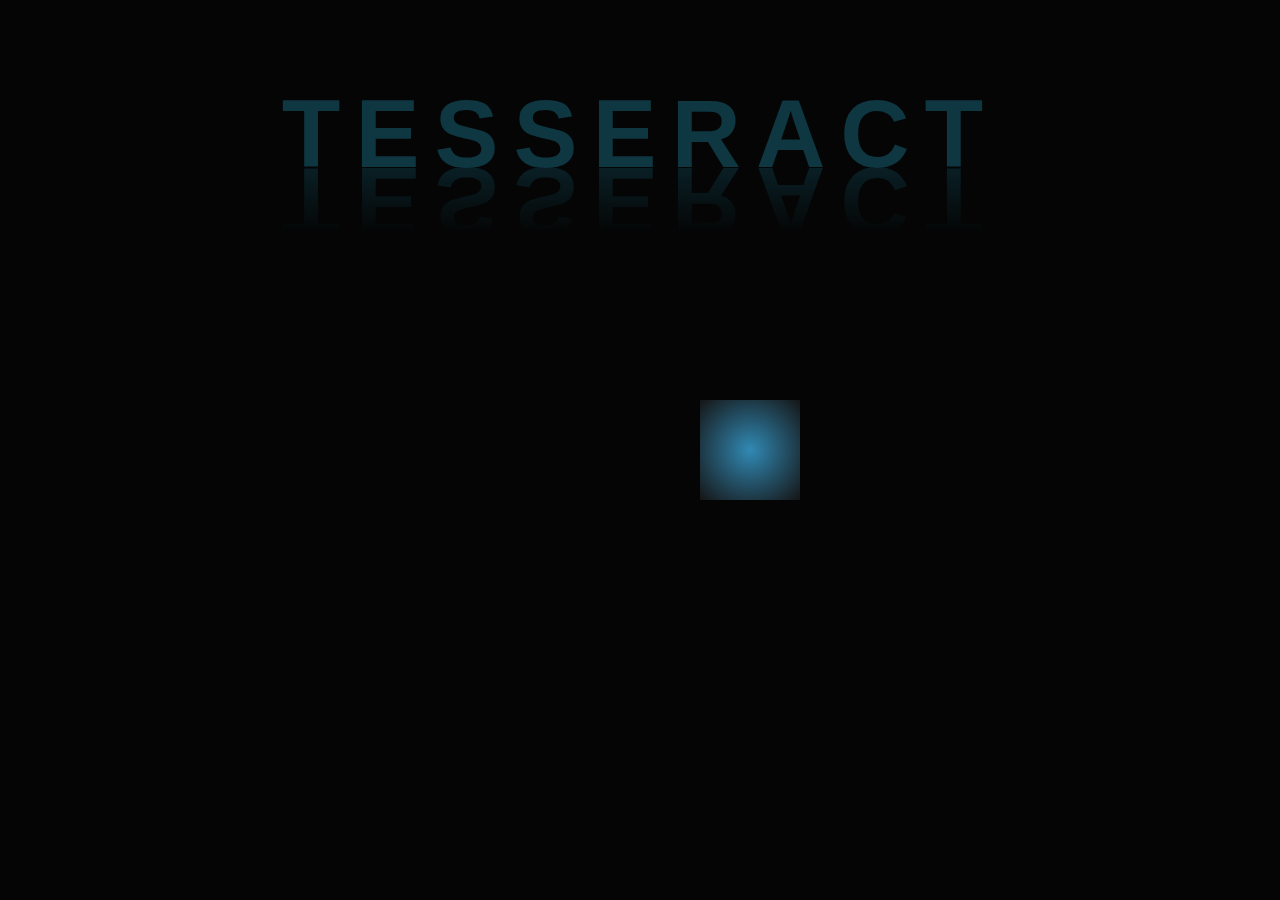
<file: Tesseract/index.html>
<!DOCTYPE html>
<html>
    <head>
        <meta charset="UTF-8">
        <meta http-equiv="X-UA-Compatible" content="IE=edge">
        <meta name="viewport" content="width=device-width, initial-scale=1.0">
        <title>Tesseract</title>
        <link rel="stylesheet" href="space.css">
    </head>
    <body>
        <div>
            <h2 contenteditable="true">Tesseract</h2>
        </div>
        <div class="cube">
            <div class="top"></div>
            <div>
                <span style="--i:0"></span>
                <span style="--i:1"></span>
                <span style="--i:2"></span>
                <span style="--i:3"></span>
            </div>
        </div>
    </body>
</html>
</file>
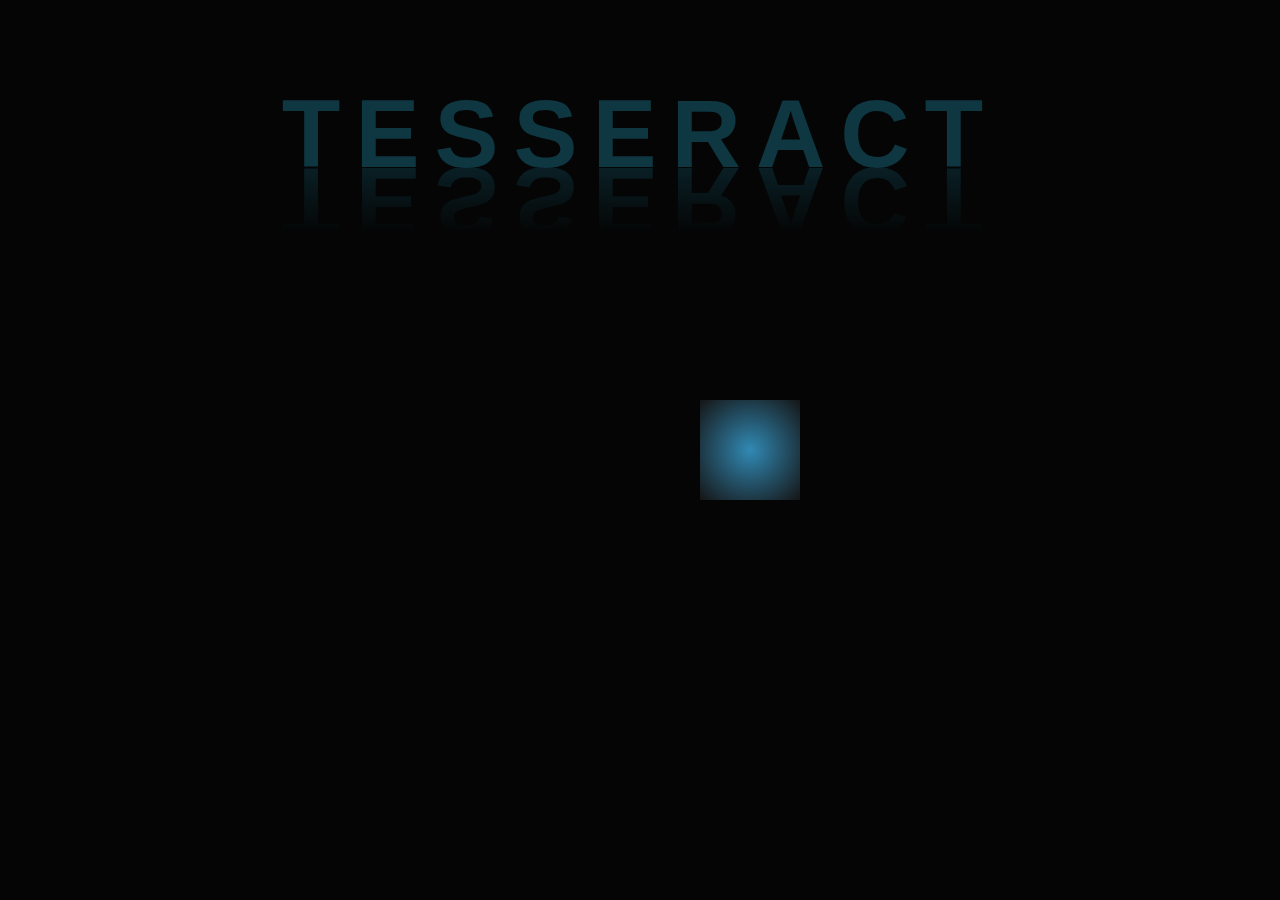
<file: Tesseract/stone.html>
<!DOCTYPE html>
<html>
    <head>
        <meta charset="UTF-8">
        <meta http-equiv="X-UA-Compatible" content="IE=edge">
        <meta name="viewport" content="width=device-width, initial-scale=1.0">
        <title>Tesseract</title>
        <link rel="stylesheet" href="space.css">
    </head>
    <body>
        <div>
            <h2 contenteditable="true">Tesseract</h2>
        </div>
        <div class="cube">
            <div class="top"></div>
            <div>
                <span style="--i:0"></span>
                <span style="--i:1"></span>
                <span style="--i:2"></span>
                <span style="--i:3"></span>
            </div>
        </div>
    </body>
</html>
</file>
<file: Tesseract/space.css>
*{
    margin: 0;
    padding: 0;
    box-sizing: border-box;
    font-family: Arial, Helvetica, sans-serif;
}
body{
    display: flex;
    /*justify-content: center;
    align-items: center;*/
    min-height: 100vh;
    background: #050505;
    background-position: relative;
    background-size: cover;
}
h2{
    position: absolute;
    top: 100px;
    font-size: 6em;
    letter-spacing: 15px;
    color: #0e3742;
    text-transform: uppercase;
    width: 100%;
    text-align: center;
    -webkit-box-reflect: below 1px linear-gradient(transparent,#0008);
    Line-height: 0.70em;
    outline: none;
    animation: animate1 5s linear infinite;
}
@keyframes animate1
{
    0%,18%,20%,50.1%,60%,65.1%,80%,90.1%,92%{
        color: #0e3742;
        text-shadow: none;
    }
    18.1%,20.1%,30%,50%,60.1%,65%,80.1%,90%,92.1%,100%{
        color: #fff;
        text-shadow: 0 0 10px #03bcf4,
        0 0 20px #03bcf4,
        0 0 40px #03bcf4,
        0 0 80px #03bcf4,
        0 0 160px #03bcf4;
    }
}
.cube{
    position: relative;
    top: 400px;
    left: 700px;
    width: 100px;
    height: 100px;
    transform-style: preserve-3d;
    animation: animate2 4s linear infinite;
}
@keyframes animate2{
    0%{
        transform: rotateX(-30deg) rotateY(0deg);
    }
    100%{
        transform: rotateX(-30deg) rotateY(360deg);
    }
}
.cube div{
    position: absolute;
    top: 0;
    left: 0;
    width: 100%;
    height: 100%;
    transform-style: preserve-3d;
}
.cube div span{
    position: absolute;
    top: 0;
    left: 0;
    width: 100%;
    height: 100%;
    background: radial-gradient(#3189b4,#151515);
    transform: rotateY(calc(90deg * var(--i))) translateZ(50px);
}
.top{
    position: absolute;
    top: 0;
    left: 0;
    width: 100px;
    height: 100px;
    background: radial-gradient(#3189b4,#151515);
    transform: rotateX(90deg) translateZ(50px);
}
.top::before{
    content: '';
    position: absolute;
    top: 0;
    left: 0;
    width: 100px;
    height: 100px;
    background: #3189b4;
    transform: translateZ(-180px);
    filter: blur(20px);
    box-shadow: 0 0 120px rgba(49,137,180,0.2),
    0 0 200px rgba(49,137,180,0.4),
    0 0 300px rgba(49,137,180,0.6),
    0 0 400px rgba(49,137,180,0.8),
    0 0 500px rgba(49,137,180,1);
}
</file>
